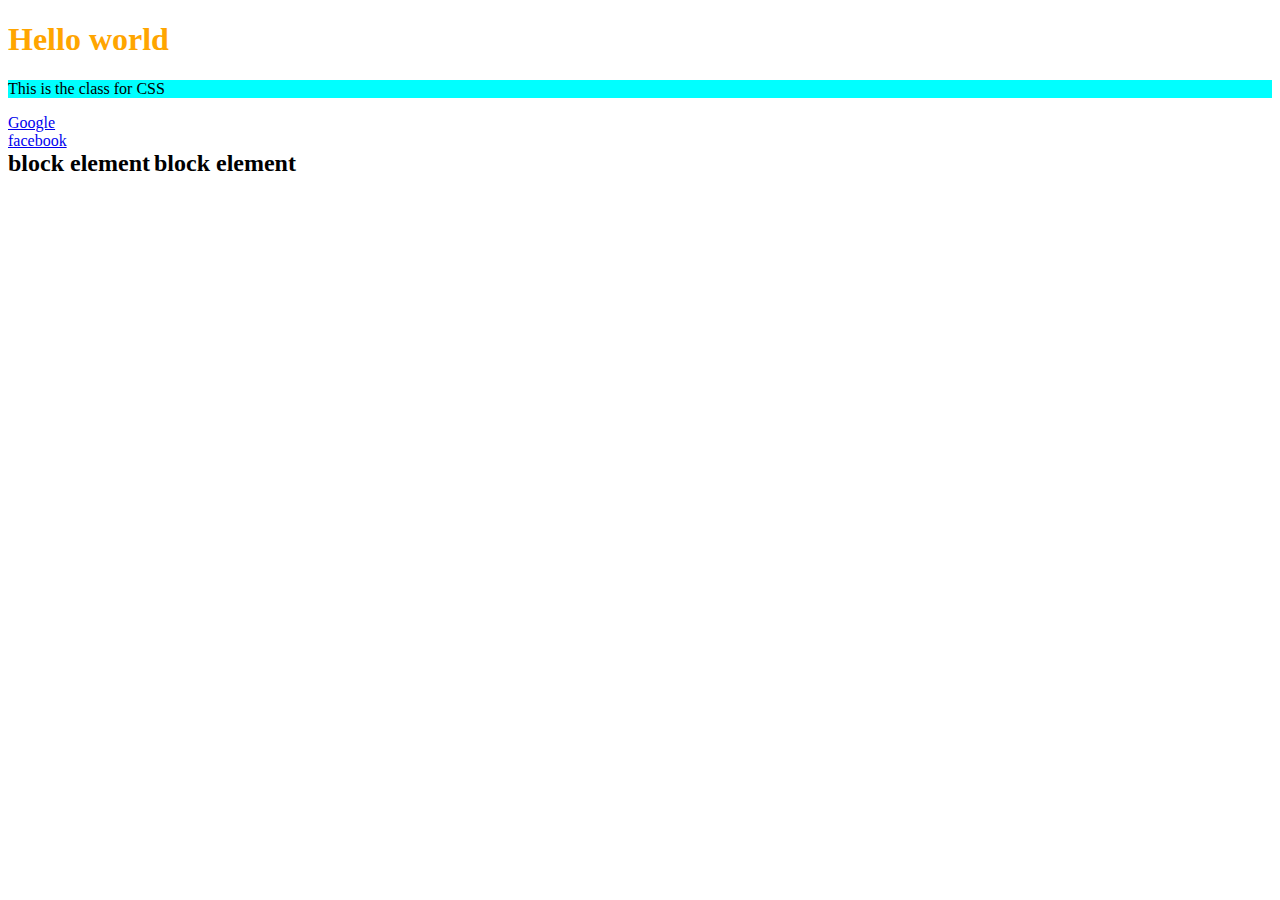
<file: Web Engineering/class 2/index.html>
<!DOCTYPE html>
<html lang="en">
<head>
    <meta charset="UTF-8">
    <meta name="viewport" content="width=device-width, initial-scale=1.0">
    <link href="style.css" rel="stylesheet"/>
    <title>Class 2 </title>
</head>
<body>
    <h1>
        Hello world
    </h1>

    <p>
        This is the class for CSS
    </p>


    <a href="https://www.google.com" target="_blank">Google</a>
    <a href="https://www.facebook.com" target="_blank">facebook</a>



    <h2>block element</h2>
    <h2>block element</h2>





</body>
</html>




    


    <!-- we have 3 types of css:
    inline
    internal
    external


    in css we have:
    selector:properties -->
    
<!-- <p>
    hello
</p>
<p>
    hello
</p>

    inline and block

    inline show elements horizantaly
    block element show elements vertically


    span and div


    span is block and div is inline

    we can alos change the behavior o element with display selector -->
</file>
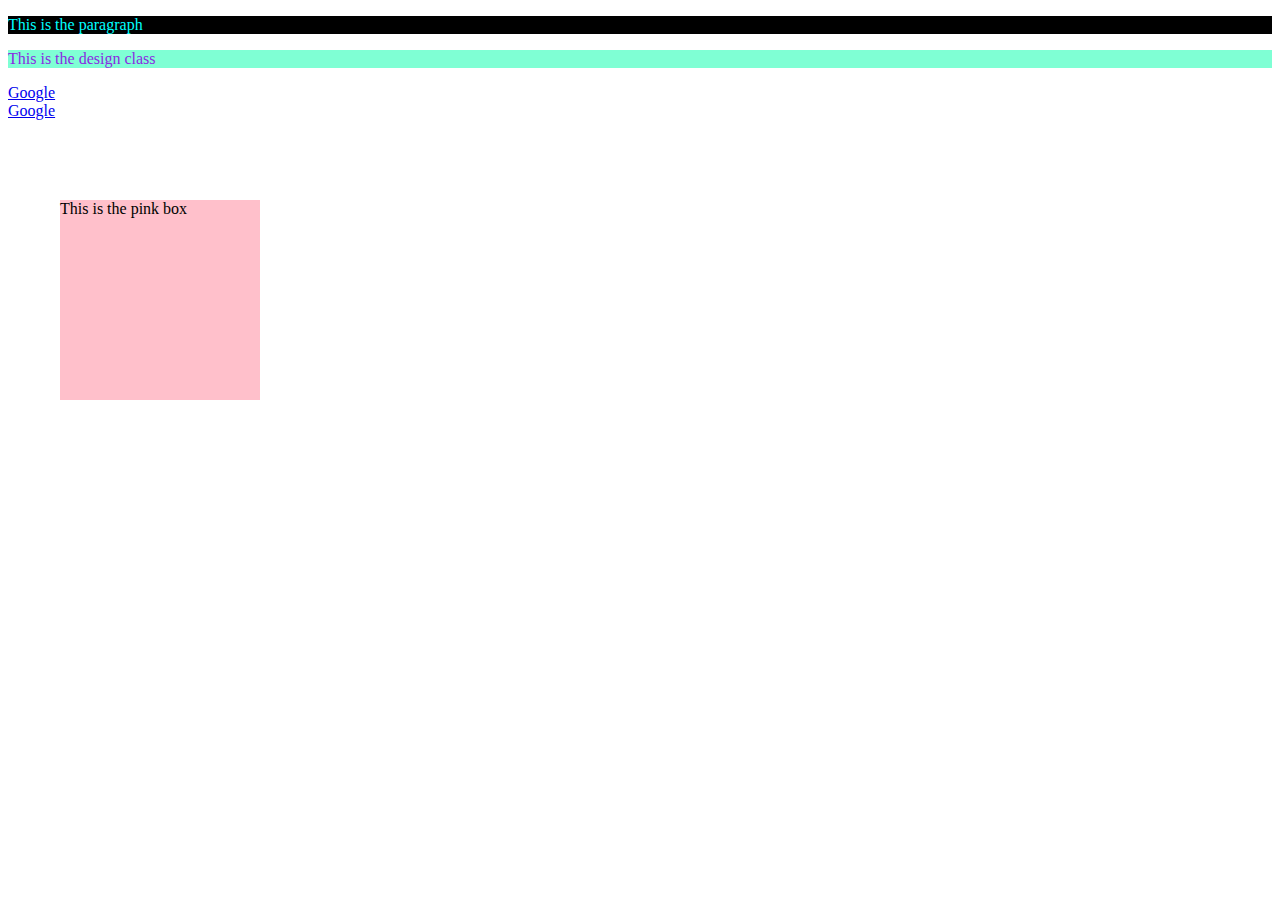
<file: Web Engineering/class 3/index.html>
<!DOCTYPE html>
<html lang="en">
<head>
    <meta charset="UTF-8">
    <meta name="viewport" content="width=device-width, initial-scale=1.0">
    <link href="style.css" rel="stylesheet">
    <title>Class 3</title>
</head>
<body>
    <p style="color: aqua; background-color: black;">This is the paragraph</p>



    <p class="design" id="designId">This is the design class</p>


    <div>
        <a href="https:www.google.com" >Google</a>
        

    </div>
        <div>
        <a href="https:www.google.com" >Google</a>
        

    </div>



    <!-- units in css
    absolute(fixed such as 10px)
    relative(in percentage not fixed) -->

<div id="pinkbox">This is the pink box</div>


   
</body>
</html>
</file>
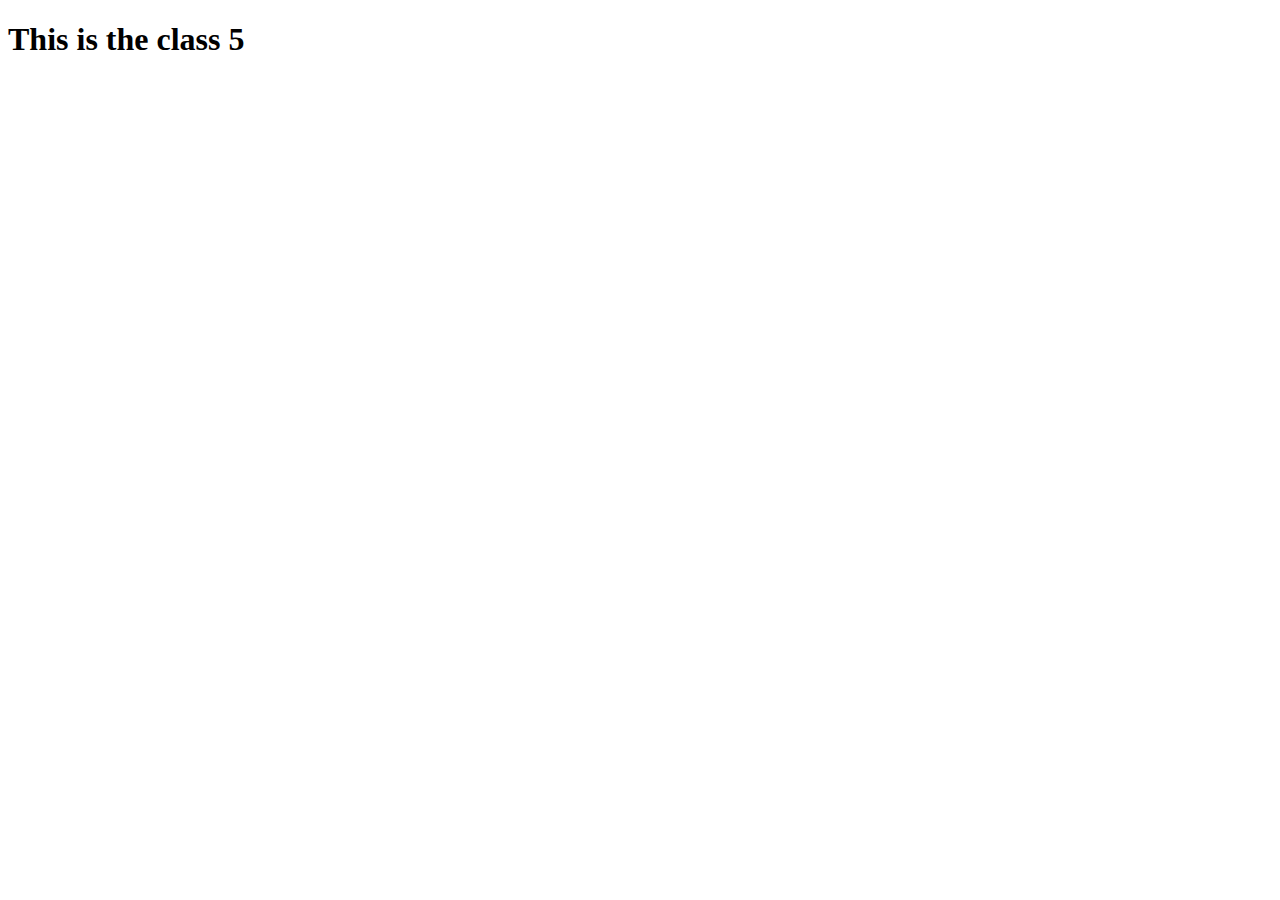
<file: Web Engineering/class 5/index.html>
<!DOCTYPE html>
<html lang="en">

<head>
    <meta charset="UTF-8">
    <meta name="viewport" content="width=device-width, initial-scale=1.0">
    <title>Class 5</title>
</head>

<body>
    <h1>This is the class 5</h1>

    <script>
        console.log('hello world')
        alert("Welcome to javascript lab")
    </script>

</body>

</html>
</file>
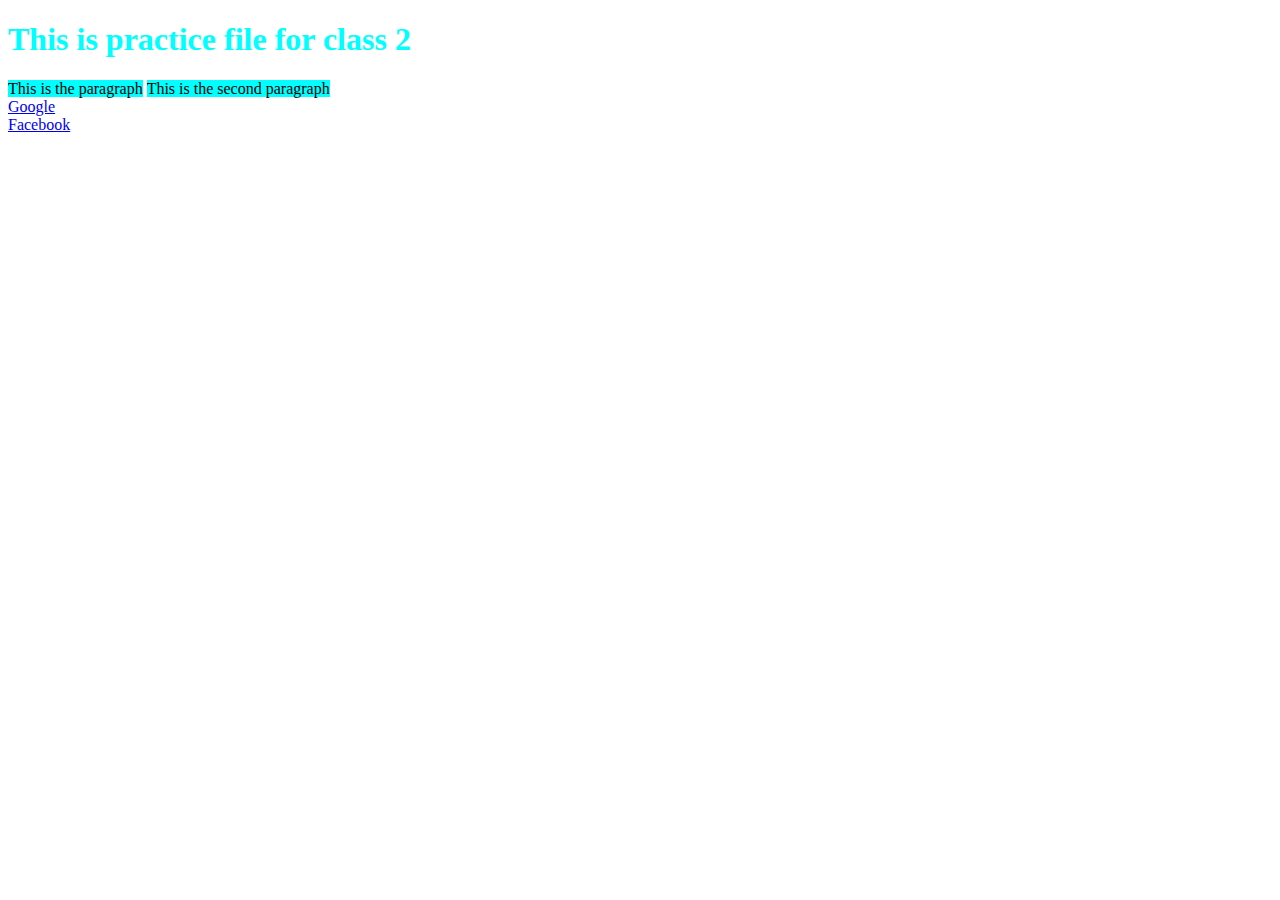
<file: Web Engineering/class 2/practice/index.html>
<!DOCTYPE html>
<html lang="en">
<head>
    <meta charset="UTF-8">
    <meta name="viewport" content="width=device-width, initial-scale=1.0">
    <title>Practice for class 2</title>
    <link href="style.css" rel="stylesheet"/>
</head>
<body>

    <h1>This is practice file for class 2</h1>

    <p>This is the paragraph</p>
    <p>This is the second paragraph</p>


    <a href="https://www/google.com" target="_blank">Google</a>
    <a href="https://www.facebook.com" target="_blank">Facebook</a>


    
</body>
</html>
</file>
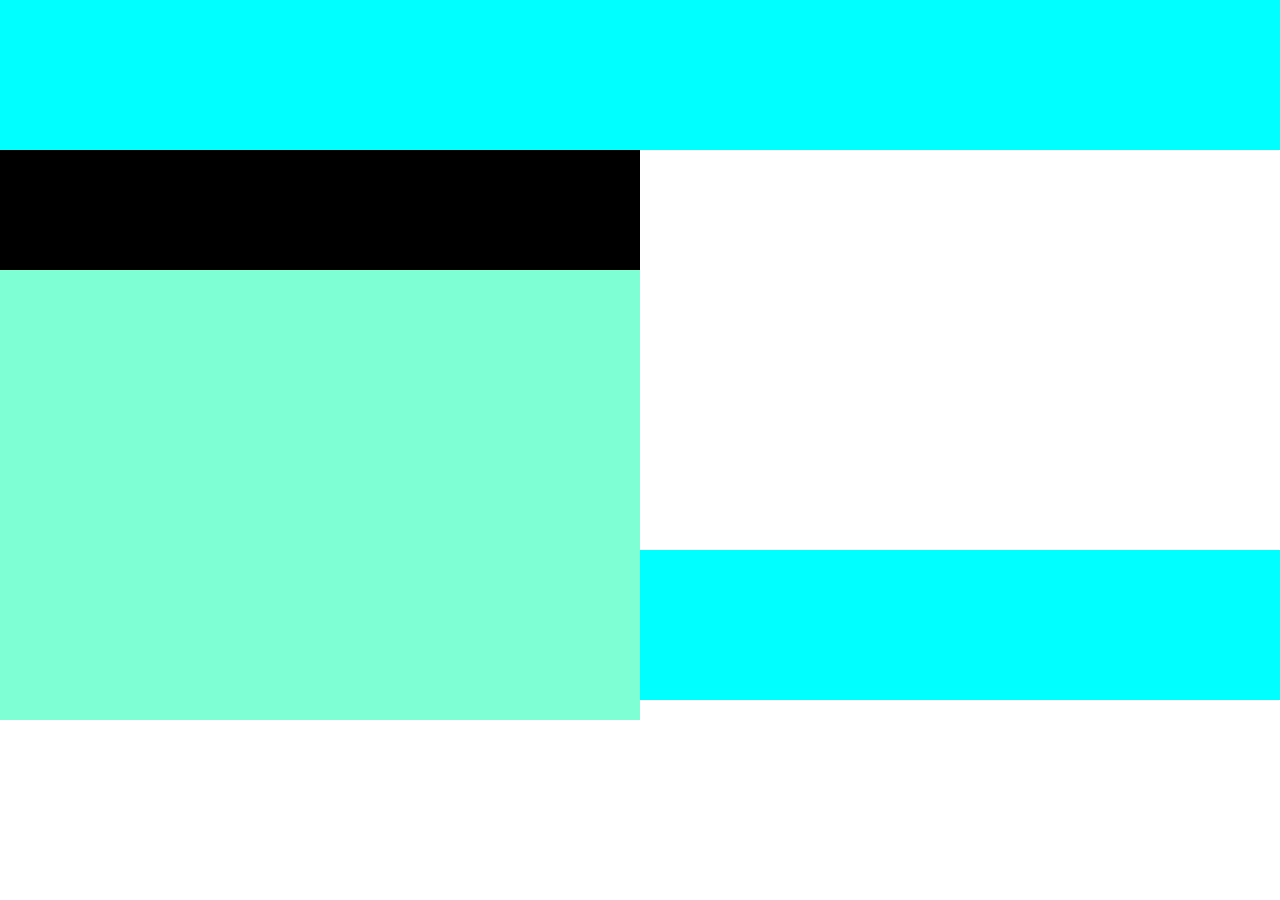
<file: Web Engineering/class 3/assignment/index.html>
<!DOCTYPE html>
<html lang="en">
<head>
    <meta charset="UTF-8">
    <meta name="viewport" content="width=device-width, initial-scale=1.0">
    <link href="style.css" rel="stylesheet">
    <title>Assignment</title>
</head>
<body>

    <div style="background-color: aqua; width: 100%; height: 150px;"></div>


<div style="display: flex; height: 400px;">
    <div style="width: 50%; height: 50%; background-color: aquamarine;position: absolute;top: 30%;"></div>
    <div style="width: 50%; height: 100%; background-color: black;"></div>
</div>
    <div style="background-color: aqua; width: 100%; height: 150px;"></div>


</body>
</html>
</file>
<file: Web Engineering/class 2/style.css>
h1{
    color: orange;
}


a{
    display: block;
}

h2{
    display: inline;
}



p{
    background-color: aqua;
}
</file>
<file: Web Engineering/class 3/style.css>
.design{
    color: blueviolet;
}

#designId{
    background-color: aquamarine;
}


#pinkbox{
    background-color: pink;
    width: 200px;
    position: absolute;
    height: 200px;
    left: 60px;
    top: 200px;

}
</file>
<file: Web Engineering/class 2/practice/style.css>
h1{
    color: aqua;
}
p{
    background-color: aqua;
    display: inline;
}

a{
    display: block;
}
</file>
<file: Web Engineering/class 3/assignment/style.css>
body {
      margin: 0;
  }

  .box1 {
      background-color: aqua;
      height: 150px;
      width: 100%;
  }

  .row {
      display: flex;
      width: 100%;
  }

  .box2 {
      width: 50%;
      background-color: aquamarine;
      height: 200px;
      margin: 30px;
  }

  .box3 {
      width: 50%;
      background-color: black;
      height: 350px;
  }

  .box4 {
      background-color: aqua;
      height: 150px;
      width: 100%;
  }
</file>
